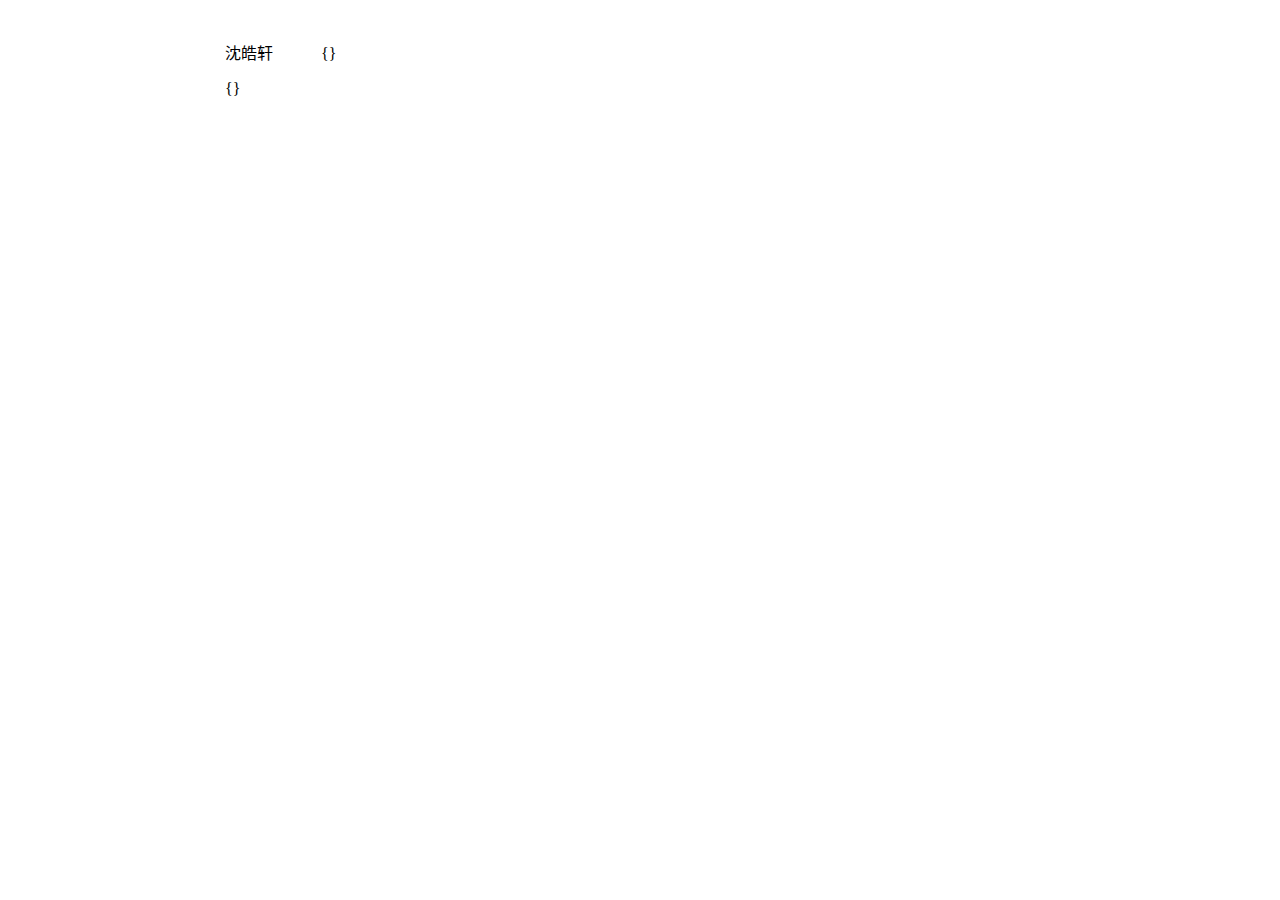
<file: templates/index.html>
<!doctype html>
<html lang="zh-cn">
<head>
    <meta charset="UTF-8">
    <meta name="viewport"
          content="width=device-width, user-scalable=no, initial-scale=1.0, maximum-scale=1.0, minimum-scale=1.0">
    <meta http-equiv="X-UA-Compatible" content="ie=edge">

    <link rel="stylesheet" href="./main.css">
</head>
<body id="body">
  <div style="width:830px;margin:40px auto 0;">
      <p>沈皓轩 &nbsp&nbsp&nbsp&nbsp&nbsp&nbsp&nbsp&nbsp&nbsp&nbsp&nbsp{}</p>
      {}
  </div>


<style>
{}
</style>

</body>
</html>
</file>
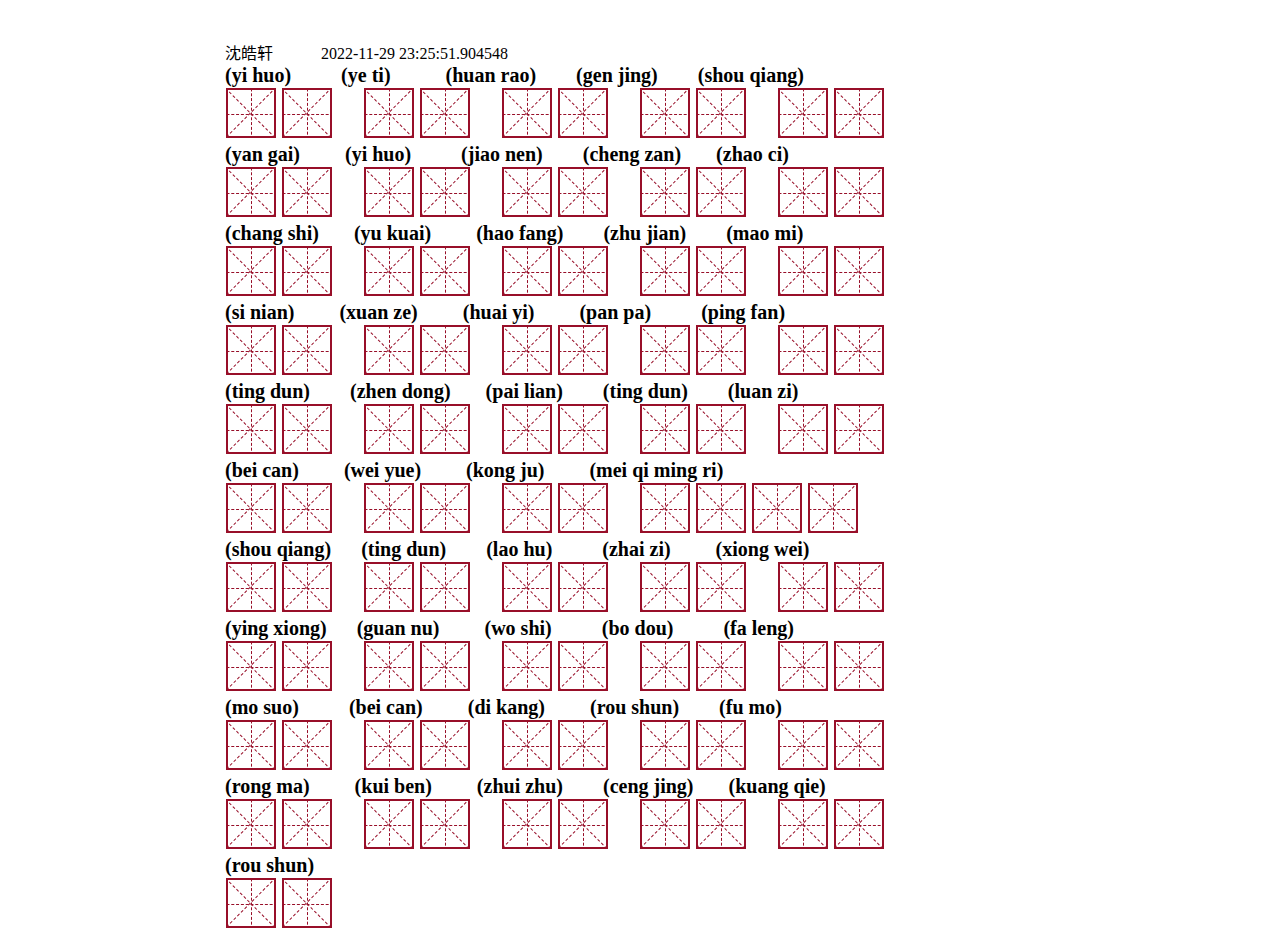
<file: templates/result.html>
<!doctype html>
<html lang="zh-cn">
<head>
    <meta charset="UTF-8">
    <meta name="viewport"
          content="width=device-width, user-scalable=no, initial-scale=1.0, maximum-scale=1.0, minimum-scale=1.0">
    <meta http-equiv="X-UA-Compatible" content="ie=edge">

    <link rel="stylesheet" href="./main.css">
</head>
<body id="body">
  <div style="width:830px;margin:40px auto 0;">
      <p>沈皓轩 &nbsp&nbsp&nbsp&nbsp&nbsp&nbsp&nbsp&nbsp&nbsp&nbsp&nbsp2022-11-29 23:25:51.904548</p>
      <p style="font-weight: bold;font-size: 20px">(yi huo)&nbsp&nbsp&nbsp&nbsp&nbsp&nbsp&nbsp&nbsp&nbsp&nbsp(ye ti)&nbsp&nbsp&nbsp&nbsp&nbsp&nbsp&nbsp&nbsp&nbsp&nbsp&nbsp(huan rao)&nbsp&nbsp&nbsp&nbsp&nbsp&nbsp&nbsp&nbsp(gen jing)&nbsp&nbsp&nbsp&nbsp&nbsp&nbsp&nbsp&nbsp(shou qiang)&nbsp&nbsp&nbsp&nbsp&nbsp&nbsp</p>
      <div class="ci-box">
          <div class="lt-2rb line"></div>
          <div class="rt-2lb line"></div>
          <div class="rm-2lm line"></div>
          <div class="tm-2bm line"></div>
          <div class="ci">
              <span class="wd"></span>
          </div>
      </div>
      <div class="ci-box">
          <div class="lt-2rb line"></div>
          <div class="rt-2lb line"></div>
          <div class="rm-2lm line"></div>
          <div class="tm-2bm line"></div>
          <div class="ci">
              <span class="wd"></span>
          </div>
      </div> <div class="ci-box" style="border: 0px solid #980f29;width: 20px;"></div>
      <div class="ci-box">
          <div class="lt-2rb line"></div>
          <div class="rt-2lb line"></div>
          <div class="rm-2lm line"></div>
          <div class="tm-2bm line"></div>
          <div class="ci">
              <span class="wd"></span>
          </div>
      </div>
      <div class="ci-box">
          <div class="lt-2rb line"></div>
          <div class="rt-2lb line"></div>
          <div class="rm-2lm line"></div>
          <div class="tm-2bm line"></div>
          <div class="ci">
              <span class="wd"></span>
          </div>
      </div> <div class="ci-box" style="border: 0px solid #980f29;width: 20px;"></div>
      <div class="ci-box">
          <div class="lt-2rb line"></div>
          <div class="rt-2lb line"></div>
          <div class="rm-2lm line"></div>
          <div class="tm-2bm line"></div>
          <div class="ci">
              <span class="wd"></span>
          </div>
      </div>
      <div class="ci-box">
          <div class="lt-2rb line"></div>
          <div class="rt-2lb line"></div>
          <div class="rm-2lm line"></div>
          <div class="tm-2bm line"></div>
          <div class="ci">
              <span class="wd"></span>
          </div>
      </div> <div class="ci-box" style="border: 0px solid #980f29;width: 20px;"></div>
      <div class="ci-box">
          <div class="lt-2rb line"></div>
          <div class="rt-2lb line"></div>
          <div class="rm-2lm line"></div>
          <div class="tm-2bm line"></div>
          <div class="ci">
              <span class="wd"></span>
          </div>
      </div>
      <div class="ci-box">
          <div class="lt-2rb line"></div>
          <div class="rt-2lb line"></div>
          <div class="rm-2lm line"></div>
          <div class="tm-2bm line"></div>
          <div class="ci">
              <span class="wd"></span>
          </div>
      </div> <div class="ci-box" style="border: 0px solid #980f29;width: 20px;"></div>
      <div class="ci-box">
          <div class="lt-2rb line"></div>
          <div class="rt-2lb line"></div>
          <div class="rm-2lm line"></div>
          <div class="tm-2bm line"></div>
          <div class="ci">
              <span class="wd"></span>
          </div>
      </div>
      <div class="ci-box">
          <div class="lt-2rb line"></div>
          <div class="rt-2lb line"></div>
          <div class="rm-2lm line"></div>
          <div class="tm-2bm line"></div>
          <div class="ci">
              <span class="wd"></span>
          </div>
      </div> <div class="ci-box" style="border: 0px solid #980f29;width: 20px;"></div><p style="font-weight: bold;font-size: 20px">(yan gai)&nbsp&nbsp&nbsp&nbsp&nbsp&nbsp&nbsp&nbsp&nbsp(yi huo)&nbsp&nbsp&nbsp&nbsp&nbsp&nbsp&nbsp&nbsp&nbsp&nbsp(jiao nen)&nbsp&nbsp&nbsp&nbsp&nbsp&nbsp&nbsp&nbsp(cheng zan)&nbsp&nbsp&nbsp&nbsp&nbsp&nbsp&nbsp(zhao ci)&nbsp&nbsp&nbsp&nbsp&nbsp&nbsp&nbsp&nbsp&nbsp</p>
      <div class="ci-box">
          <div class="lt-2rb line"></div>
          <div class="rt-2lb line"></div>
          <div class="rm-2lm line"></div>
          <div class="tm-2bm line"></div>
          <div class="ci">
              <span class="wd"></span>
          </div>
      </div>
      <div class="ci-box">
          <div class="lt-2rb line"></div>
          <div class="rt-2lb line"></div>
          <div class="rm-2lm line"></div>
          <div class="tm-2bm line"></div>
          <div class="ci">
              <span class="wd"></span>
          </div>
      </div> <div class="ci-box" style="border: 0px solid #980f29;width: 20px;"></div>
      <div class="ci-box">
          <div class="lt-2rb line"></div>
          <div class="rt-2lb line"></div>
          <div class="rm-2lm line"></div>
          <div class="tm-2bm line"></div>
          <div class="ci">
              <span class="wd"></span>
          </div>
      </div>
      <div class="ci-box">
          <div class="lt-2rb line"></div>
          <div class="rt-2lb line"></div>
          <div class="rm-2lm line"></div>
          <div class="tm-2bm line"></div>
          <div class="ci">
              <span class="wd"></span>
          </div>
      </div> <div class="ci-box" style="border: 0px solid #980f29;width: 20px;"></div>
      <div class="ci-box">
          <div class="lt-2rb line"></div>
          <div class="rt-2lb line"></div>
          <div class="rm-2lm line"></div>
          <div class="tm-2bm line"></div>
          <div class="ci">
              <span class="wd"></span>
          </div>
      </div>
      <div class="ci-box">
          <div class="lt-2rb line"></div>
          <div class="rt-2lb line"></div>
          <div class="rm-2lm line"></div>
          <div class="tm-2bm line"></div>
          <div class="ci">
              <span class="wd"></span>
          </div>
      </div> <div class="ci-box" style="border: 0px solid #980f29;width: 20px;"></div>
      <div class="ci-box">
          <div class="lt-2rb line"></div>
          <div class="rt-2lb line"></div>
          <div class="rm-2lm line"></div>
          <div class="tm-2bm line"></div>
          <div class="ci">
              <span class="wd"></span>
          </div>
      </div>
      <div class="ci-box">
          <div class="lt-2rb line"></div>
          <div class="rt-2lb line"></div>
          <div class="rm-2lm line"></div>
          <div class="tm-2bm line"></div>
          <div class="ci">
              <span class="wd"></span>
          </div>
      </div> <div class="ci-box" style="border: 0px solid #980f29;width: 20px;"></div>
      <div class="ci-box">
          <div class="lt-2rb line"></div>
          <div class="rt-2lb line"></div>
          <div class="rm-2lm line"></div>
          <div class="tm-2bm line"></div>
          <div class="ci">
              <span class="wd"></span>
          </div>
      </div>
      <div class="ci-box">
          <div class="lt-2rb line"></div>
          <div class="rt-2lb line"></div>
          <div class="rm-2lm line"></div>
          <div class="tm-2bm line"></div>
          <div class="ci">
              <span class="wd"></span>
          </div>
      </div> <div class="ci-box" style="border: 0px solid #980f29;width: 20px;"></div><p style="font-weight: bold;font-size: 20px">(chang shi)&nbsp&nbsp&nbsp&nbsp&nbsp&nbsp&nbsp(yu kuai)&nbsp&nbsp&nbsp&nbsp&nbsp&nbsp&nbsp&nbsp&nbsp(hao fang)&nbsp&nbsp&nbsp&nbsp&nbsp&nbsp&nbsp&nbsp(zhu jian)&nbsp&nbsp&nbsp&nbsp&nbsp&nbsp&nbsp&nbsp(mao mi)&nbsp&nbsp&nbsp&nbsp&nbsp&nbsp&nbsp&nbsp&nbsp&nbsp</p>
      <div class="ci-box">
          <div class="lt-2rb line"></div>
          <div class="rt-2lb line"></div>
          <div class="rm-2lm line"></div>
          <div class="tm-2bm line"></div>
          <div class="ci">
              <span class="wd"></span>
          </div>
      </div>
      <div class="ci-box">
          <div class="lt-2rb line"></div>
          <div class="rt-2lb line"></div>
          <div class="rm-2lm line"></div>
          <div class="tm-2bm line"></div>
          <div class="ci">
              <span class="wd"></span>
          </div>
      </div> <div class="ci-box" style="border: 0px solid #980f29;width: 20px;"></div>
      <div class="ci-box">
          <div class="lt-2rb line"></div>
          <div class="rt-2lb line"></div>
          <div class="rm-2lm line"></div>
          <div class="tm-2bm line"></div>
          <div class="ci">
              <span class="wd"></span>
          </div>
      </div>
      <div class="ci-box">
          <div class="lt-2rb line"></div>
          <div class="rt-2lb line"></div>
          <div class="rm-2lm line"></div>
          <div class="tm-2bm line"></div>
          <div class="ci">
              <span class="wd"></span>
          </div>
      </div> <div class="ci-box" style="border: 0px solid #980f29;width: 20px;"></div>
      <div class="ci-box">
          <div class="lt-2rb line"></div>
          <div class="rt-2lb line"></div>
          <div class="rm-2lm line"></div>
          <div class="tm-2bm line"></div>
          <div class="ci">
              <span class="wd"></span>
          </div>
      </div>
      <div class="ci-box">
          <div class="lt-2rb line"></div>
          <div class="rt-2lb line"></div>
          <div class="rm-2lm line"></div>
          <div class="tm-2bm line"></div>
          <div class="ci">
              <span class="wd"></span>
          </div>
      </div> <div class="ci-box" style="border: 0px solid #980f29;width: 20px;"></div>
      <div class="ci-box">
          <div class="lt-2rb line"></div>
          <div class="rt-2lb line"></div>
          <div class="rm-2lm line"></div>
          <div class="tm-2bm line"></div>
          <div class="ci">
              <span class="wd"></span>
          </div>
      </div>
      <div class="ci-box">
          <div class="lt-2rb line"></div>
          <div class="rt-2lb line"></div>
          <div class="rm-2lm line"></div>
          <div class="tm-2bm line"></div>
          <div class="ci">
              <span class="wd"></span>
          </div>
      </div> <div class="ci-box" style="border: 0px solid #980f29;width: 20px;"></div>
      <div class="ci-box">
          <div class="lt-2rb line"></div>
          <div class="rt-2lb line"></div>
          <div class="rm-2lm line"></div>
          <div class="tm-2bm line"></div>
          <div class="ci">
              <span class="wd"></span>
          </div>
      </div>
      <div class="ci-box">
          <div class="lt-2rb line"></div>
          <div class="rt-2lb line"></div>
          <div class="rm-2lm line"></div>
          <div class="tm-2bm line"></div>
          <div class="ci">
              <span class="wd"></span>
          </div>
      </div> <div class="ci-box" style="border: 0px solid #980f29;width: 20px;"></div><p style="font-weight: bold;font-size: 20px">(si nian)&nbsp&nbsp&nbsp&nbsp&nbsp&nbsp&nbsp&nbsp&nbsp(xuan ze)&nbsp&nbsp&nbsp&nbsp&nbsp&nbsp&nbsp&nbsp&nbsp(huai yi)&nbsp&nbsp&nbsp&nbsp&nbsp&nbsp&nbsp&nbsp&nbsp(pan pa)&nbsp&nbsp&nbsp&nbsp&nbsp&nbsp&nbsp&nbsp&nbsp&nbsp(ping fan)&nbsp&nbsp&nbsp&nbsp&nbsp&nbsp&nbsp&nbsp</p>
      <div class="ci-box">
          <div class="lt-2rb line"></div>
          <div class="rt-2lb line"></div>
          <div class="rm-2lm line"></div>
          <div class="tm-2bm line"></div>
          <div class="ci">
              <span class="wd"></span>
          </div>
      </div>
      <div class="ci-box">
          <div class="lt-2rb line"></div>
          <div class="rt-2lb line"></div>
          <div class="rm-2lm line"></div>
          <div class="tm-2bm line"></div>
          <div class="ci">
              <span class="wd"></span>
          </div>
      </div> <div class="ci-box" style="border: 0px solid #980f29;width: 20px;"></div>
      <div class="ci-box">
          <div class="lt-2rb line"></div>
          <div class="rt-2lb line"></div>
          <div class="rm-2lm line"></div>
          <div class="tm-2bm line"></div>
          <div class="ci">
              <span class="wd"></span>
          </div>
      </div>
      <div class="ci-box">
          <div class="lt-2rb line"></div>
          <div class="rt-2lb line"></div>
          <div class="rm-2lm line"></div>
          <div class="tm-2bm line"></div>
          <div class="ci">
              <span class="wd"></span>
          </div>
      </div> <div class="ci-box" style="border: 0px solid #980f29;width: 20px;"></div>
      <div class="ci-box">
          <div class="lt-2rb line"></div>
          <div class="rt-2lb line"></div>
          <div class="rm-2lm line"></div>
          <div class="tm-2bm line"></div>
          <div class="ci">
              <span class="wd"></span>
          </div>
      </div>
      <div class="ci-box">
          <div class="lt-2rb line"></div>
          <div class="rt-2lb line"></div>
          <div class="rm-2lm line"></div>
          <div class="tm-2bm line"></div>
          <div class="ci">
              <span class="wd"></span>
          </div>
      </div> <div class="ci-box" style="border: 0px solid #980f29;width: 20px;"></div>
      <div class="ci-box">
          <div class="lt-2rb line"></div>
          <div class="rt-2lb line"></div>
          <div class="rm-2lm line"></div>
          <div class="tm-2bm line"></div>
          <div class="ci">
              <span class="wd"></span>
          </div>
      </div>
      <div class="ci-box">
          <div class="lt-2rb line"></div>
          <div class="rt-2lb line"></div>
          <div class="rm-2lm line"></div>
          <div class="tm-2bm line"></div>
          <div class="ci">
              <span class="wd"></span>
          </div>
      </div> <div class="ci-box" style="border: 0px solid #980f29;width: 20px;"></div>
      <div class="ci-box">
          <div class="lt-2rb line"></div>
          <div class="rt-2lb line"></div>
          <div class="rm-2lm line"></div>
          <div class="tm-2bm line"></div>
          <div class="ci">
              <span class="wd"></span>
          </div>
      </div>
      <div class="ci-box">
          <div class="lt-2rb line"></div>
          <div class="rt-2lb line"></div>
          <div class="rm-2lm line"></div>
          <div class="tm-2bm line"></div>
          <div class="ci">
              <span class="wd"></span>
          </div>
      </div> <div class="ci-box" style="border: 0px solid #980f29;width: 20px;"></div><p style="font-weight: bold;font-size: 20px">(ting dun)&nbsp&nbsp&nbsp&nbsp&nbsp&nbsp&nbsp&nbsp(zhen dong)&nbsp&nbsp&nbsp&nbsp&nbsp&nbsp&nbsp(pai lian)&nbsp&nbsp&nbsp&nbsp&nbsp&nbsp&nbsp&nbsp(ting dun)&nbsp&nbsp&nbsp&nbsp&nbsp&nbsp&nbsp&nbsp(luan zi)&nbsp&nbsp&nbsp&nbsp&nbsp&nbsp&nbsp&nbsp&nbsp</p>
      <div class="ci-box">
          <div class="lt-2rb line"></div>
          <div class="rt-2lb line"></div>
          <div class="rm-2lm line"></div>
          <div class="tm-2bm line"></div>
          <div class="ci">
              <span class="wd"></span>
          </div>
      </div>
      <div class="ci-box">
          <div class="lt-2rb line"></div>
          <div class="rt-2lb line"></div>
          <div class="rm-2lm line"></div>
          <div class="tm-2bm line"></div>
          <div class="ci">
              <span class="wd"></span>
          </div>
      </div> <div class="ci-box" style="border: 0px solid #980f29;width: 20px;"></div>
      <div class="ci-box">
          <div class="lt-2rb line"></div>
          <div class="rt-2lb line"></div>
          <div class="rm-2lm line"></div>
          <div class="tm-2bm line"></div>
          <div class="ci">
              <span class="wd"></span>
          </div>
      </div>
      <div class="ci-box">
          <div class="lt-2rb line"></div>
          <div class="rt-2lb line"></div>
          <div class="rm-2lm line"></div>
          <div class="tm-2bm line"></div>
          <div class="ci">
              <span class="wd"></span>
          </div>
      </div> <div class="ci-box" style="border: 0px solid #980f29;width: 20px;"></div>
      <div class="ci-box">
          <div class="lt-2rb line"></div>
          <div class="rt-2lb line"></div>
          <div class="rm-2lm line"></div>
          <div class="tm-2bm line"></div>
          <div class="ci">
              <span class="wd"></span>
          </div>
      </div>
      <div class="ci-box">
          <div class="lt-2rb line"></div>
          <div class="rt-2lb line"></div>
          <div class="rm-2lm line"></div>
          <div class="tm-2bm line"></div>
          <div class="ci">
              <span class="wd"></span>
          </div>
      </div> <div class="ci-box" style="border: 0px solid #980f29;width: 20px;"></div>
      <div class="ci-box">
          <div class="lt-2rb line"></div>
          <div class="rt-2lb line"></div>
          <div class="rm-2lm line"></div>
          <div class="tm-2bm line"></div>
          <div class="ci">
              <span class="wd"></span>
          </div>
      </div>
      <div class="ci-box">
          <div class="lt-2rb line"></div>
          <div class="rt-2lb line"></div>
          <div class="rm-2lm line"></div>
          <div class="tm-2bm line"></div>
          <div class="ci">
              <span class="wd"></span>
          </div>
      </div> <div class="ci-box" style="border: 0px solid #980f29;width: 20px;"></div>
      <div class="ci-box">
          <div class="lt-2rb line"></div>
          <div class="rt-2lb line"></div>
          <div class="rm-2lm line"></div>
          <div class="tm-2bm line"></div>
          <div class="ci">
              <span class="wd"></span>
          </div>
      </div>
      <div class="ci-box">
          <div class="lt-2rb line"></div>
          <div class="rt-2lb line"></div>
          <div class="rm-2lm line"></div>
          <div class="tm-2bm line"></div>
          <div class="ci">
              <span class="wd"></span>
          </div>
      </div> <div class="ci-box" style="border: 0px solid #980f29;width: 20px;"></div><p style="font-weight: bold;font-size: 20px">(bei can)&nbsp&nbsp&nbsp&nbsp&nbsp&nbsp&nbsp&nbsp&nbsp(wei yue)&nbsp&nbsp&nbsp&nbsp&nbsp&nbsp&nbsp&nbsp&nbsp(kong ju)&nbsp&nbsp&nbsp&nbsp&nbsp&nbsp&nbsp&nbsp&nbsp(mei qi ming ri)&nbsp&nbsp&nbsp&nbsp&nbsp&nbsp&nbsp&nbsp&nbsp&nbsp&nbsp&nbsp&nbsp&nbsp&nbsp&nbsp&nbsp&nbsp&nbsp&nbsp</p>
      <div class="ci-box">
          <div class="lt-2rb line"></div>
          <div class="rt-2lb line"></div>
          <div class="rm-2lm line"></div>
          <div class="tm-2bm line"></div>
          <div class="ci">
              <span class="wd"></span>
          </div>
      </div>
      <div class="ci-box">
          <div class="lt-2rb line"></div>
          <div class="rt-2lb line"></div>
          <div class="rm-2lm line"></div>
          <div class="tm-2bm line"></div>
          <div class="ci">
              <span class="wd"></span>
          </div>
      </div> <div class="ci-box" style="border: 0px solid #980f29;width: 20px;"></div>
      <div class="ci-box">
          <div class="lt-2rb line"></div>
          <div class="rt-2lb line"></div>
          <div class="rm-2lm line"></div>
          <div class="tm-2bm line"></div>
          <div class="ci">
              <span class="wd"></span>
          </div>
      </div>
      <div class="ci-box">
          <div class="lt-2rb line"></div>
          <div class="rt-2lb line"></div>
          <div class="rm-2lm line"></div>
          <div class="tm-2bm line"></div>
          <div class="ci">
              <span class="wd"></span>
          </div>
      </div> <div class="ci-box" style="border: 0px solid #980f29;width: 20px;"></div>
      <div class="ci-box">
          <div class="lt-2rb line"></div>
          <div class="rt-2lb line"></div>
          <div class="rm-2lm line"></div>
          <div class="tm-2bm line"></div>
          <div class="ci">
              <span class="wd"></span>
          </div>
      </div>
      <div class="ci-box">
          <div class="lt-2rb line"></div>
          <div class="rt-2lb line"></div>
          <div class="rm-2lm line"></div>
          <div class="tm-2bm line"></div>
          <div class="ci">
              <span class="wd"></span>
          </div>
      </div> <div class="ci-box" style="border: 0px solid #980f29;width: 20px;"></div>
      <div class="ci-box">
          <div class="lt-2rb line"></div>
          <div class="rt-2lb line"></div>
          <div class="rm-2lm line"></div>
          <div class="tm-2bm line"></div>
          <div class="ci">
              <span class="wd"></span>
          </div>
      </div>
      <div class="ci-box">
          <div class="lt-2rb line"></div>
          <div class="rt-2lb line"></div>
          <div class="rm-2lm line"></div>
          <div class="tm-2bm line"></div>
          <div class="ci">
              <span class="wd"></span>
          </div>
      </div>
      <div class="ci-box">
          <div class="lt-2rb line"></div>
          <div class="rt-2lb line"></div>
          <div class="rm-2lm line"></div>
          <div class="tm-2bm line"></div>
          <div class="ci">
              <span class="wd"></span>
          </div>
      </div>
      <div class="ci-box">
          <div class="lt-2rb line"></div>
          <div class="rt-2lb line"></div>
          <div class="rm-2lm line"></div>
          <div class="tm-2bm line"></div>
          <div class="ci">
              <span class="wd"></span>
          </div>
      </div> <div class="ci-box" style="border: 0px solid #980f29;width: 20px;"></div><p style="font-weight: bold;font-size: 20px">(shou qiang)&nbsp&nbsp&nbsp&nbsp&nbsp&nbsp(ting dun)&nbsp&nbsp&nbsp&nbsp&nbsp&nbsp&nbsp&nbsp(lao hu)&nbsp&nbsp&nbsp&nbsp&nbsp&nbsp&nbsp&nbsp&nbsp&nbsp(zhai zi)&nbsp&nbsp&nbsp&nbsp&nbsp&nbsp&nbsp&nbsp&nbsp(xiong wei)&nbsp&nbsp&nbsp&nbsp&nbsp&nbsp&nbsp</p>
      <div class="ci-box">
          <div class="lt-2rb line"></div>
          <div class="rt-2lb line"></div>
          <div class="rm-2lm line"></div>
          <div class="tm-2bm line"></div>
          <div class="ci">
              <span class="wd"></span>
          </div>
      </div>
      <div class="ci-box">
          <div class="lt-2rb line"></div>
          <div class="rt-2lb line"></div>
          <div class="rm-2lm line"></div>
          <div class="tm-2bm line"></div>
          <div class="ci">
              <span class="wd"></span>
          </div>
      </div> <div class="ci-box" style="border: 0px solid #980f29;width: 20px;"></div>
      <div class="ci-box">
          <div class="lt-2rb line"></div>
          <div class="rt-2lb line"></div>
          <div class="rm-2lm line"></div>
          <div class="tm-2bm line"></div>
          <div class="ci">
              <span class="wd"></span>
          </div>
      </div>
      <div class="ci-box">
          <div class="lt-2rb line"></div>
          <div class="rt-2lb line"></div>
          <div class="rm-2lm line"></div>
          <div class="tm-2bm line"></div>
          <div class="ci">
              <span class="wd"></span>
          </div>
      </div> <div class="ci-box" style="border: 0px solid #980f29;width: 20px;"></div>
      <div class="ci-box">
          <div class="lt-2rb line"></div>
          <div class="rt-2lb line"></div>
          <div class="rm-2lm line"></div>
          <div class="tm-2bm line"></div>
          <div class="ci">
              <span class="wd"></span>
          </div>
      </div>
      <div class="ci-box">
          <div class="lt-2rb line"></div>
          <div class="rt-2lb line"></div>
          <div class="rm-2lm line"></div>
          <div class="tm-2bm line"></div>
          <div class="ci">
              <span class="wd"></span>
          </div>
      </div> <div class="ci-box" style="border: 0px solid #980f29;width: 20px;"></div>
      <div class="ci-box">
          <div class="lt-2rb line"></div>
          <div class="rt-2lb line"></div>
          <div class="rm-2lm line"></div>
          <div class="tm-2bm line"></div>
          <div class="ci">
              <span class="wd"></span>
          </div>
      </div>
      <div class="ci-box">
          <div class="lt-2rb line"></div>
          <div class="rt-2lb line"></div>
          <div class="rm-2lm line"></div>
          <div class="tm-2bm line"></div>
          <div class="ci">
              <span class="wd"></span>
          </div>
      </div> <div class="ci-box" style="border: 0px solid #980f29;width: 20px;"></div>
      <div class="ci-box">
          <div class="lt-2rb line"></div>
          <div class="rt-2lb line"></div>
          <div class="rm-2lm line"></div>
          <div class="tm-2bm line"></div>
          <div class="ci">
              <span class="wd"></span>
          </div>
      </div>
      <div class="ci-box">
          <div class="lt-2rb line"></div>
          <div class="rt-2lb line"></div>
          <div class="rm-2lm line"></div>
          <div class="tm-2bm line"></div>
          <div class="ci">
              <span class="wd"></span>
          </div>
      </div> <div class="ci-box" style="border: 0px solid #980f29;width: 20px;"></div><p style="font-weight: bold;font-size: 20px">(ying xiong)&nbsp&nbsp&nbsp&nbsp&nbsp&nbsp(guan nu)&nbsp&nbsp&nbsp&nbsp&nbsp&nbsp&nbsp&nbsp&nbsp(wo shi)&nbsp&nbsp&nbsp&nbsp&nbsp&nbsp&nbsp&nbsp&nbsp&nbsp(bo dou)&nbsp&nbsp&nbsp&nbsp&nbsp&nbsp&nbsp&nbsp&nbsp&nbsp(fa leng)&nbsp&nbsp&nbsp&nbsp&nbsp&nbsp&nbsp&nbsp&nbsp</p>
      <div class="ci-box">
          <div class="lt-2rb line"></div>
          <div class="rt-2lb line"></div>
          <div class="rm-2lm line"></div>
          <div class="tm-2bm line"></div>
          <div class="ci">
              <span class="wd"></span>
          </div>
      </div>
      <div class="ci-box">
          <div class="lt-2rb line"></div>
          <div class="rt-2lb line"></div>
          <div class="rm-2lm line"></div>
          <div class="tm-2bm line"></div>
          <div class="ci">
              <span class="wd"></span>
          </div>
      </div> <div class="ci-box" style="border: 0px solid #980f29;width: 20px;"></div>
      <div class="ci-box">
          <div class="lt-2rb line"></div>
          <div class="rt-2lb line"></div>
          <div class="rm-2lm line"></div>
          <div class="tm-2bm line"></div>
          <div class="ci">
              <span class="wd"></span>
          </div>
      </div>
      <div class="ci-box">
          <div class="lt-2rb line"></div>
          <div class="rt-2lb line"></div>
          <div class="rm-2lm line"></div>
          <div class="tm-2bm line"></div>
          <div class="ci">
              <span class="wd"></span>
          </div>
      </div> <div class="ci-box" style="border: 0px solid #980f29;width: 20px;"></div>
      <div class="ci-box">
          <div class="lt-2rb line"></div>
          <div class="rt-2lb line"></div>
          <div class="rm-2lm line"></div>
          <div class="tm-2bm line"></div>
          <div class="ci">
              <span class="wd"></span>
          </div>
      </div>
      <div class="ci-box">
          <div class="lt-2rb line"></div>
          <div class="rt-2lb line"></div>
          <div class="rm-2lm line"></div>
          <div class="tm-2bm line"></div>
          <div class="ci">
              <span class="wd"></span>
          </div>
      </div> <div class="ci-box" style="border: 0px solid #980f29;width: 20px;"></div>
      <div class="ci-box">
          <div class="lt-2rb line"></div>
          <div class="rt-2lb line"></div>
          <div class="rm-2lm line"></div>
          <div class="tm-2bm line"></div>
          <div class="ci">
              <span class="wd"></span>
          </div>
      </div>
      <div class="ci-box">
          <div class="lt-2rb line"></div>
          <div class="rt-2lb line"></div>
          <div class="rm-2lm line"></div>
          <div class="tm-2bm line"></div>
          <div class="ci">
              <span class="wd"></span>
          </div>
      </div> <div class="ci-box" style="border: 0px solid #980f29;width: 20px;"></div>
      <div class="ci-box">
          <div class="lt-2rb line"></div>
          <div class="rt-2lb line"></div>
          <div class="rm-2lm line"></div>
          <div class="tm-2bm line"></div>
          <div class="ci">
              <span class="wd"></span>
          </div>
      </div>
      <div class="ci-box">
          <div class="lt-2rb line"></div>
          <div class="rt-2lb line"></div>
          <div class="rm-2lm line"></div>
          <div class="tm-2bm line"></div>
          <div class="ci">
              <span class="wd"></span>
          </div>
      </div> <div class="ci-box" style="border: 0px solid #980f29;width: 20px;"></div><p style="font-weight: bold;font-size: 20px">(mo suo)&nbsp&nbsp&nbsp&nbsp&nbsp&nbsp&nbsp&nbsp&nbsp&nbsp(bei can)&nbsp&nbsp&nbsp&nbsp&nbsp&nbsp&nbsp&nbsp&nbsp(di kang)&nbsp&nbsp&nbsp&nbsp&nbsp&nbsp&nbsp&nbsp&nbsp(rou shun)&nbsp&nbsp&nbsp&nbsp&nbsp&nbsp&nbsp&nbsp(fu mo)&nbsp&nbsp&nbsp&nbsp&nbsp&nbsp&nbsp&nbsp&nbsp&nbsp&nbsp</p>
      <div class="ci-box">
          <div class="lt-2rb line"></div>
          <div class="rt-2lb line"></div>
          <div class="rm-2lm line"></div>
          <div class="tm-2bm line"></div>
          <div class="ci">
              <span class="wd"></span>
          </div>
      </div>
      <div class="ci-box">
          <div class="lt-2rb line"></div>
          <div class="rt-2lb line"></div>
          <div class="rm-2lm line"></div>
          <div class="tm-2bm line"></div>
          <div class="ci">
              <span class="wd"></span>
          </div>
      </div> <div class="ci-box" style="border: 0px solid #980f29;width: 20px;"></div>
      <div class="ci-box">
          <div class="lt-2rb line"></div>
          <div class="rt-2lb line"></div>
          <div class="rm-2lm line"></div>
          <div class="tm-2bm line"></div>
          <div class="ci">
              <span class="wd"></span>
          </div>
      </div>
      <div class="ci-box">
          <div class="lt-2rb line"></div>
          <div class="rt-2lb line"></div>
          <div class="rm-2lm line"></div>
          <div class="tm-2bm line"></div>
          <div class="ci">
              <span class="wd"></span>
          </div>
      </div> <div class="ci-box" style="border: 0px solid #980f29;width: 20px;"></div>
      <div class="ci-box">
          <div class="lt-2rb line"></div>
          <div class="rt-2lb line"></div>
          <div class="rm-2lm line"></div>
          <div class="tm-2bm line"></div>
          <div class="ci">
              <span class="wd"></span>
          </div>
      </div>
      <div class="ci-box">
          <div class="lt-2rb line"></div>
          <div class="rt-2lb line"></div>
          <div class="rm-2lm line"></div>
          <div class="tm-2bm line"></div>
          <div class="ci">
              <span class="wd"></span>
          </div>
      </div> <div class="ci-box" style="border: 0px solid #980f29;width: 20px;"></div>
      <div class="ci-box">
          <div class="lt-2rb line"></div>
          <div class="rt-2lb line"></div>
          <div class="rm-2lm line"></div>
          <div class="tm-2bm line"></div>
          <div class="ci">
              <span class="wd"></span>
          </div>
      </div>
      <div class="ci-box">
          <div class="lt-2rb line"></div>
          <div class="rt-2lb line"></div>
          <div class="rm-2lm line"></div>
          <div class="tm-2bm line"></div>
          <div class="ci">
              <span class="wd"></span>
          </div>
      </div> <div class="ci-box" style="border: 0px solid #980f29;width: 20px;"></div>
      <div class="ci-box">
          <div class="lt-2rb line"></div>
          <div class="rt-2lb line"></div>
          <div class="rm-2lm line"></div>
          <div class="tm-2bm line"></div>
          <div class="ci">
              <span class="wd"></span>
          </div>
      </div>
      <div class="ci-box">
          <div class="lt-2rb line"></div>
          <div class="rt-2lb line"></div>
          <div class="rm-2lm line"></div>
          <div class="tm-2bm line"></div>
          <div class="ci">
              <span class="wd"></span>
          </div>
      </div> <div class="ci-box" style="border: 0px solid #980f29;width: 20px;"></div><p style="font-weight: bold;font-size: 20px">(rong ma)&nbsp&nbsp&nbsp&nbsp&nbsp&nbsp&nbsp&nbsp&nbsp(kui ben)&nbsp&nbsp&nbsp&nbsp&nbsp&nbsp&nbsp&nbsp&nbsp(zhui zhu)&nbsp&nbsp&nbsp&nbsp&nbsp&nbsp&nbsp&nbsp(ceng jing)&nbsp&nbsp&nbsp&nbsp&nbsp&nbsp&nbsp(kuang qie)&nbsp&nbsp&nbsp&nbsp&nbsp&nbsp&nbsp</p>
      <div class="ci-box">
          <div class="lt-2rb line"></div>
          <div class="rt-2lb line"></div>
          <div class="rm-2lm line"></div>
          <div class="tm-2bm line"></div>
          <div class="ci">
              <span class="wd"></span>
          </div>
      </div>
      <div class="ci-box">
          <div class="lt-2rb line"></div>
          <div class="rt-2lb line"></div>
          <div class="rm-2lm line"></div>
          <div class="tm-2bm line"></div>
          <div class="ci">
              <span class="wd"></span>
          </div>
      </div> <div class="ci-box" style="border: 0px solid #980f29;width: 20px;"></div>
      <div class="ci-box">
          <div class="lt-2rb line"></div>
          <div class="rt-2lb line"></div>
          <div class="rm-2lm line"></div>
          <div class="tm-2bm line"></div>
          <div class="ci">
              <span class="wd"></span>
          </div>
      </div>
      <div class="ci-box">
          <div class="lt-2rb line"></div>
          <div class="rt-2lb line"></div>
          <div class="rm-2lm line"></div>
          <div class="tm-2bm line"></div>
          <div class="ci">
              <span class="wd"></span>
          </div>
      </div> <div class="ci-box" style="border: 0px solid #980f29;width: 20px;"></div>
      <div class="ci-box">
          <div class="lt-2rb line"></div>
          <div class="rt-2lb line"></div>
          <div class="rm-2lm line"></div>
          <div class="tm-2bm line"></div>
          <div class="ci">
              <span class="wd"></span>
          </div>
      </div>
      <div class="ci-box">
          <div class="lt-2rb line"></div>
          <div class="rt-2lb line"></div>
          <div class="rm-2lm line"></div>
          <div class="tm-2bm line"></div>
          <div class="ci">
              <span class="wd"></span>
          </div>
      </div> <div class="ci-box" style="border: 0px solid #980f29;width: 20px;"></div>
      <div class="ci-box">
          <div class="lt-2rb line"></div>
          <div class="rt-2lb line"></div>
          <div class="rm-2lm line"></div>
          <div class="tm-2bm line"></div>
          <div class="ci">
              <span class="wd"></span>
          </div>
      </div>
      <div class="ci-box">
          <div class="lt-2rb line"></div>
          <div class="rt-2lb line"></div>
          <div class="rm-2lm line"></div>
          <div class="tm-2bm line"></div>
          <div class="ci">
              <span class="wd"></span>
          </div>
      </div> <div class="ci-box" style="border: 0px solid #980f29;width: 20px;"></div>
      <div class="ci-box">
          <div class="lt-2rb line"></div>
          <div class="rt-2lb line"></div>
          <div class="rm-2lm line"></div>
          <div class="tm-2bm line"></div>
          <div class="ci">
              <span class="wd"></span>
          </div>
      </div>
      <div class="ci-box">
          <div class="lt-2rb line"></div>
          <div class="rt-2lb line"></div>
          <div class="rm-2lm line"></div>
          <div class="tm-2bm line"></div>
          <div class="ci">
              <span class="wd"></span>
          </div>
      </div> <div class="ci-box" style="border: 0px solid #980f29;width: 20px;"></div><p style="font-weight: bold;font-size: 20px">(rou shun)&nbsp&nbsp&nbsp&nbsp&nbsp&nbsp&nbsp&nbsp</p>
      <div class="ci-box">
          <div class="lt-2rb line"></div>
          <div class="rt-2lb line"></div>
          <div class="rm-2lm line"></div>
          <div class="tm-2bm line"></div>
          <div class="ci">
              <span class="wd"></span>
          </div>
      </div>
      <div class="ci-box">
          <div class="lt-2rb line"></div>
          <div class="rt-2lb line"></div>
          <div class="rm-2lm line"></div>
          <div class="tm-2bm line"></div>
          <div class="ci">
              <span class="wd"></span>
          </div>
      </div> <div class="ci-box" style="border: 0px solid #980f29;width: 20px;"></div>
  </div>


<style>
    * {
        margin:0;
        padding:0;
    }
    /*设置自定义css样式,  整体宽高, 字体大小*/
    body .ci-box{
        width: 50px;
        height:50px;
        margin: 1px;
    }
</style>

</body>
</html>
</file>
<file: templates/main.css>
.ci-box {
  width: 50px;
  height: 50px;
  display: inline-block;
  box-sizing: border-box;
  border: 2px solid #980f29;
  position: relative;
  overflow: hidden;
}
.ci-box .lt-2rb {
  width: 147.07821049%;
  height: 147.07821049%;
  display: inline-block;
  border: 1px dashed #980f29;
  transform: rotate(45deg) translate(-25%, 50%);
  position: absolute;
  left: 0;
  top: 0;
}
.ci-box .rt-2lb {
  width: 147.07821049%;
  height: 147.07821049%;
  display: inline-block;
  border: 1px dashed #980f29;
  transform: rotate(-45deg) translate(25%, -50%);
  position: absolute;
  right: 0;
  top: 0;
}
.ci-box .rm-2lm {
  width: 106%;
  height: 100%;
  display: inline-block;
  transform: translate(-3%, 50%);
  position: absolute;
  border: 1px dashed #980f29;
  top: 0;
  left: 0;
}
.ci-box .tm-2bm {
  width: 100%;
  height: 106%;
  display: inline-block;
  transform: translate(-50%, -3%);
  position: absolute;
  border: 1px dashed #980f29;
  left: 0;
  top: 0;
}
.ci-box .ci {
  position: relative;
  font-family: "楷体";
  font-weight: bold;
  height: 100%;
  font-size: 0;
  text-align: center;
  white-space: nowrap;
}
.ci-box .ci .wd {
  display: inline-block;
  vertical-align: middle;
  text-align: center;
  font-size: 40px;
}
.ci-box .ci:before {
  content: "";
  display: inline-block;
  height: 100%;
  width: 0;
  vertical-align: middle;
}


/*# sourceMappingURL=main.css.map */
</file>
